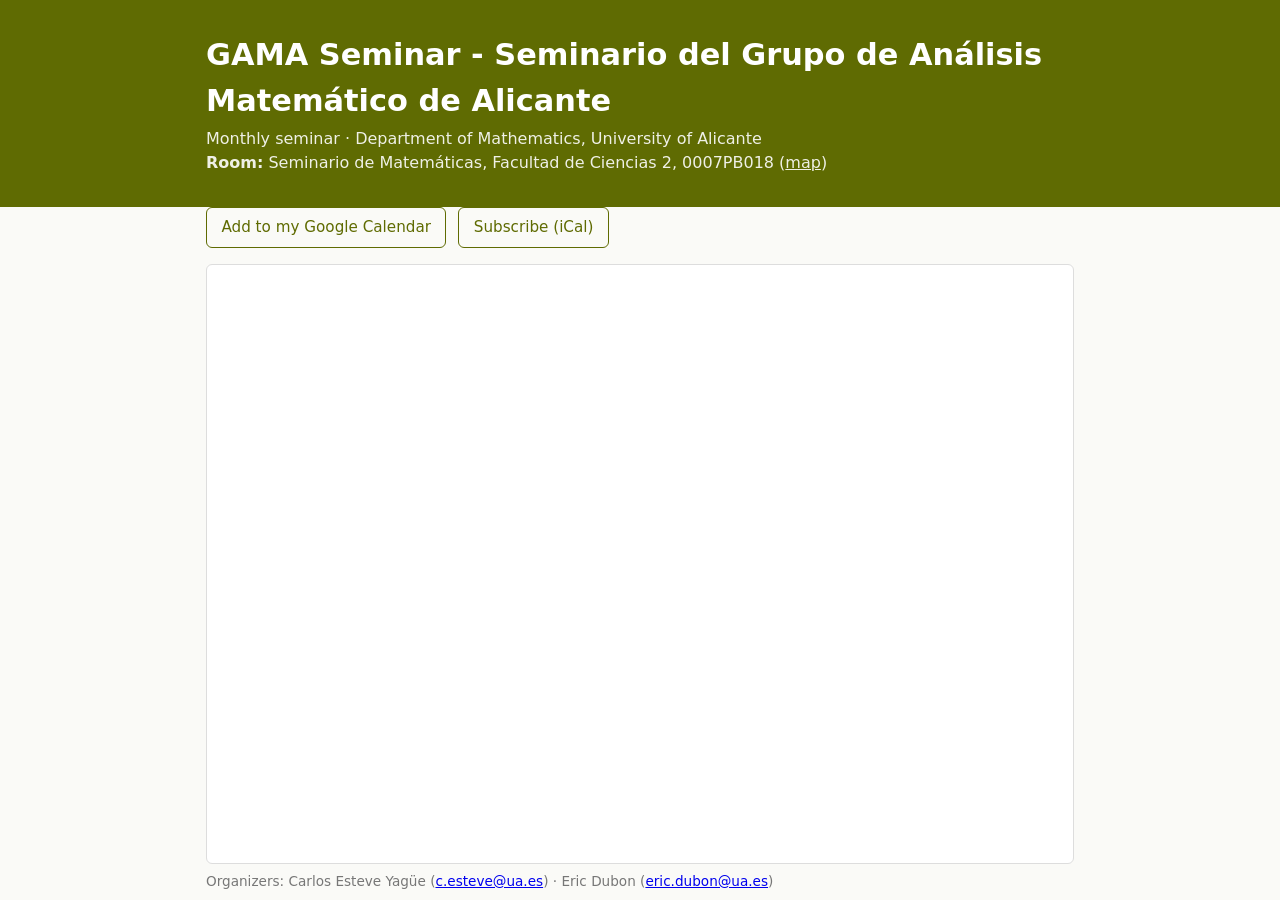
<file: seminar/index.html>
<!doctype html>
<html lang="en">
<head>
  <meta charset="utf-8">
  <meta name="viewport" content="width=device-width, initial-scale=1">
  <title>GAMA Seminar</title>
  <style>
    :root { --accent: #5F6B02; --bg: #fafaf7; --text: #222; }
    * { box-sizing: border-box; }
    body { margin: 0; font-family: system-ui, -apple-system, "Segoe UI", sans-serif; background: var(--bg); color: var(--text); line-height: 1.5; }
    header { background: var(--accent); color: #fff; padding: 2rem 1rem; }
    .wrap { max-width: 900px; margin: 0 auto; padding: 0 1rem; }
    header h1 { margin: 0 0 .25rem; font-size: 1.9rem; }
    header p { margin: 0; opacity: .9; }
    main { padding: 1.5rem 0 3rem; }
    .actions { display: flex; flex-wrap: wrap; gap: .75rem; margin-bottom: 1rem; }
    .actions a { padding: .5rem .9rem; border: 1px solid var(--accent); border-radius: 6px; color: var(--accent); text-decoration: none; font-size: .95rem; }
    .actions a:hover { background: var(--accent); color: #fff; }
    iframe { width: 100%; height: 600px; border: 1px solid #ddd; border-radius: 6px; background: #fff; }
    footer { font-size: .85rem; color: #777; padding-bottom: 2rem; }
  </style>
</head>
<body>
  <header>
    <div class="wrap">
      <h1> GAMA Seminar - Seminario del Grupo de Análisis Matemático de Alicante</h1>
      <!-- Edit this line: university, day/time, room -->
      <p>Monthly seminar &middot; Department of Mathematics, University of Alicante<br><strong>Room:</strong> Seminario de Matem&aacute;ticas, Facultad de Ciencias 2, 0007PB018 (<a href="https://www.sigua.ua.es/index.html?id=0007PB018" target="_blank" rel="noopener" style="color:#fff">map</a>)</p>
    </div>
  </header>

  <main class="wrap">
    <div class="actions">
      <a href="https://calendar.google.com/calendar/u/0/r?cid=c_facb4be145bfd4ca396ed8832a53e814a64924db9ef1326e81886ba4c9f564fc%40group.calendar.google.com" target="_blank" rel="noopener">Add to my Google Calendar</a>
      <a href="https://calendar.google.com/calendar/ical/c_facb4be145bfd4ca396ed8832a53e814a64924db9ef1326e81886ba4c9f564fc%40group.calendar.google.com/public/basic.ics">Subscribe (iCal)</a>
    </div>

    <iframe
      src="https://calendar.google.com/calendar/embed?mode=AGENDA&amp;height=600&amp;wkst=2&amp;bgcolor=%23FFFFFF&amp;src=c_facb4be145bfd4ca396ed8832a53e814a64924db9ef1326e81886ba4c9f564fc%40group.calendar.google.com&amp;color=%235F6B02&amp;ctz=Europe%2FMadrid"
      title="Seminar calendar" loading="lazy"></iframe>
  </main>

  <footer class="wrap">
    <!-- Edit this line: organizer contact -->
    Organizers: Carlos Esteve Yag&uuml;e (<a href="mailto:c.esteve@ua.es">c.esteve@ua.es</a>) &middot; Eric Dubon (<a href="mailto:eric.dubon@ua.es">eric.dubon@ua.es</a>)
  </footer>
</body>
</html>
</file>
